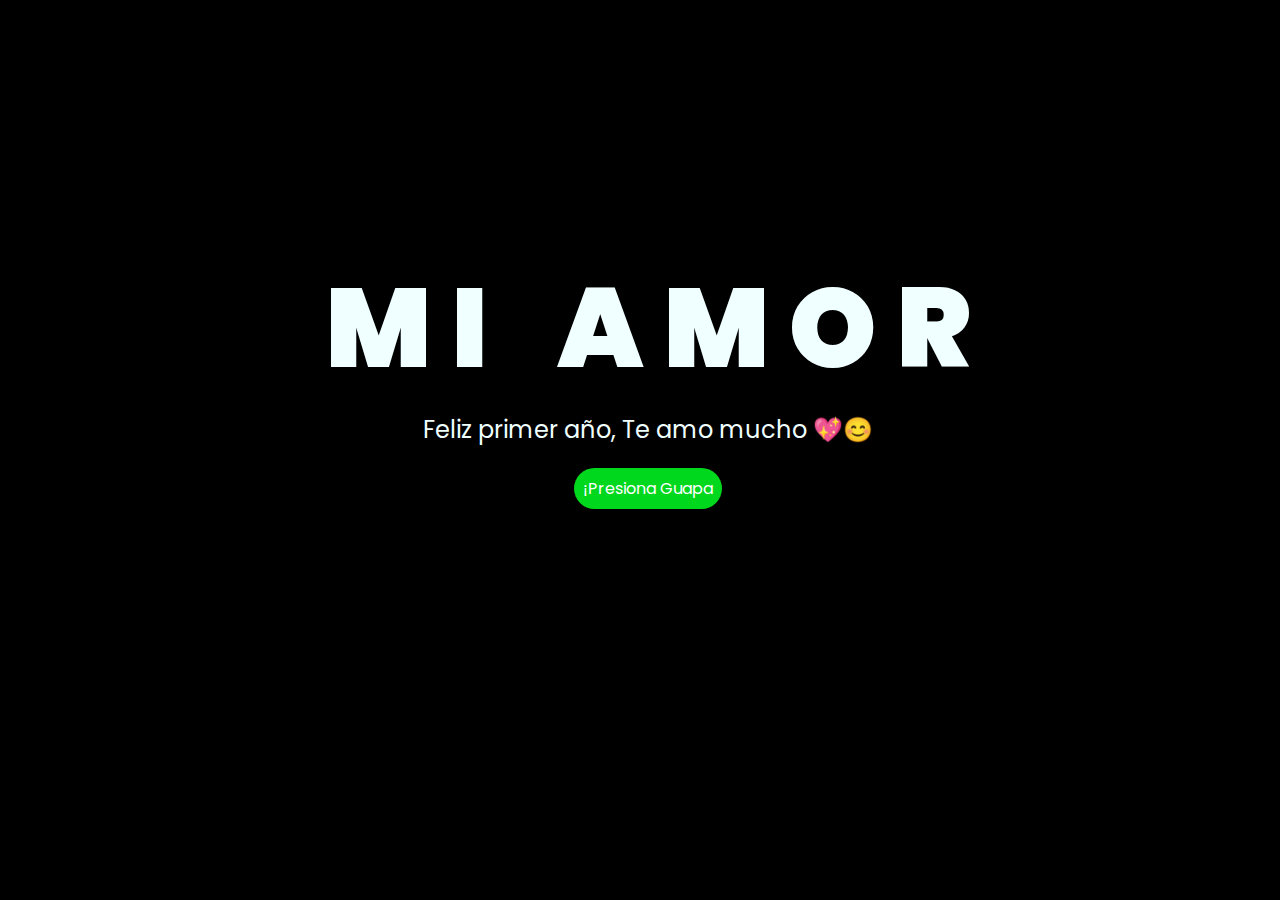
<file: index.html>
<!DOCTYPE html>
<html lang="es">

<head>
    <meta charset="UTF-8">
    <meta http-equiv="X-UA-Compatible" content="IE=edge">
    <meta name="viewport" content="width=device-width, initial-scale=1.0">
    <link rel="stylesheet" href="css/style.css">
    <link rel="icon" href="img/flowers.png" type="image/x-icon">
    <title>Flowers</title>
</head>

<body>
    <style>
.espaciado {
        margin-right: 50px; 
    }
    </style>
    
    <div class="greetings">
        <span>M</span>
        <span>I</span>
        <span class="espaciado"></span>
        <span>A</span>
        <span>M</span>
        <span>O</span>
        <span>R</span>
    </div>
    <div class="description">
        <span>Feliz primer año, Te amo mucho  💖😊</span>
    </div>
    <div class="button">
        <button class="botones">
            <a href="flower.html" style="color: #fff;">¡Presiona Guapa </a>
        </button>
    </div>

    <!-- Créditos -->
    <div class="credits">
       
    </div>
</body>

</html>
</file>
<file: css/style.css>
@import url('https://fonts.googleapis.com/css2?family=Poppins:ital,wght@0,500;1,900&display=swap');
*{
    font-family: 'Poppins',cursive;
}
body{
    color: azure;
    width: 100%;
    height: 82vh;
    display: flex;
    flex-direction: column;
    align-items: center;
    justify-content: center;
    background-color: black;
    /* padding-top: -30; */
}

.botones{
    padding: 9px;
    border-radius: 80px;
    background-color: transparent;
    border: none;
}

.botones a{
    background-color: #00d81d;
    padding: 9px;
    border-radius: 80px;
    -webkit-border-radius: 80px;
    -moz-border-radius: 80px;
    -ms-border-radius: 80px;
    -o-border-radius: 80px;

}

.botones a:focus{
    background-color: rgb(22, 155, 233);
}

.greetings{
    font-size: 7rem;
    font-weight: 900;
}
.greetings > span{
    animation: glow 2.5s ease-in-out infinite;
}
@keyframes glow{
    0%, 100%{
        color: #fff;
        text-shadow: 0 0 12px #39c6d6, 0 0 50px #39c6d6, 0 0 100px #39c6d6;
    }
    10%, 90%{
        color: #111;
        text-shadow: none;
    }
}
.greetings > span:nth-child(2){
    animation-delay: .2s ;
}
.greetings > span:nth-child(3){
    animation-delay: .4s ;
}
.greetings > span:nth-child(4){
    animation-delay: .6s;
}
.greetings > span:nth-child(5){
    animation-delay: .8s;
}
.greetings > span:nth-child(6){
    animation-delay: 1s;
}
.greetings > span:nth-child(7) {
    animation-delay: 1.2s; /* Nuevo retraso para el nuevo elemento */
}
.description{
    font-size: 1.5rem;
    margin-bottom: 20px;
}

.button a{
    text-decoration: none;
    font-size: 1rem;
    color: #111;
}

@media screen and (max-width:574px){
    .greetings{
        display: block;
        font-size: 4rem;
        font-weight: 800;
        text-align: center;
    }
    .description{
        font-size: 2rem;
    }
    
    .button a{
        font-size: 1rem;
    }
}
</file>
